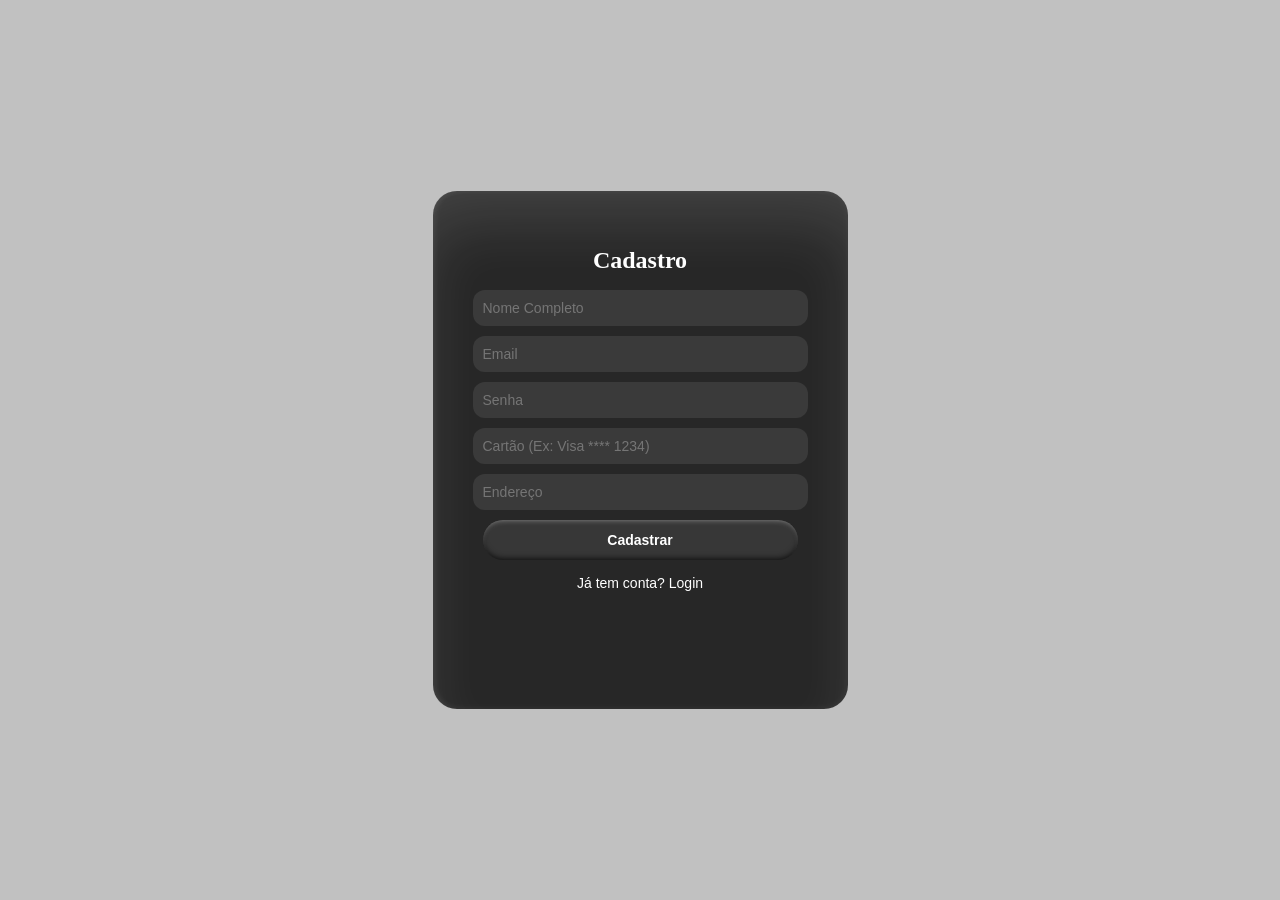
<file: cadastro.html>
<!DOCTYPE html>
<html lang="pt-BR">
<head>
  <meta charset="UTF-8">
  <title>Cadastro</title>
  <link rel="stylesheet" href="css/cadastro.css">
</head>
<body>
  <div class="container-login-cadastro">
    <div class="login-box">
      <div class="form">
        <div class="header">Cadastro</div>

        <input type="text" class="input" id="username" placeholder="Nome Completo" required>
        <input type="email" class="input" id="email" placeholder="Email" required>
        <input type="password" class="input" id="password" placeholder="Senha" required>
        <input type="text" class="input" id="card" placeholder="Cartão (Ex: Visa **** 1234)" required>
        <input type="text" class="input" id="address" placeholder="Endereço" required>

        <button class="button" onclick="register()">Cadastrar</button>
        <a class="sign-in" href="login.html">Já tem conta? Login</a>
      </div>
    </div>
  </div>

  <script src="js/registro.js"></script>
</body>
</html>
</file>
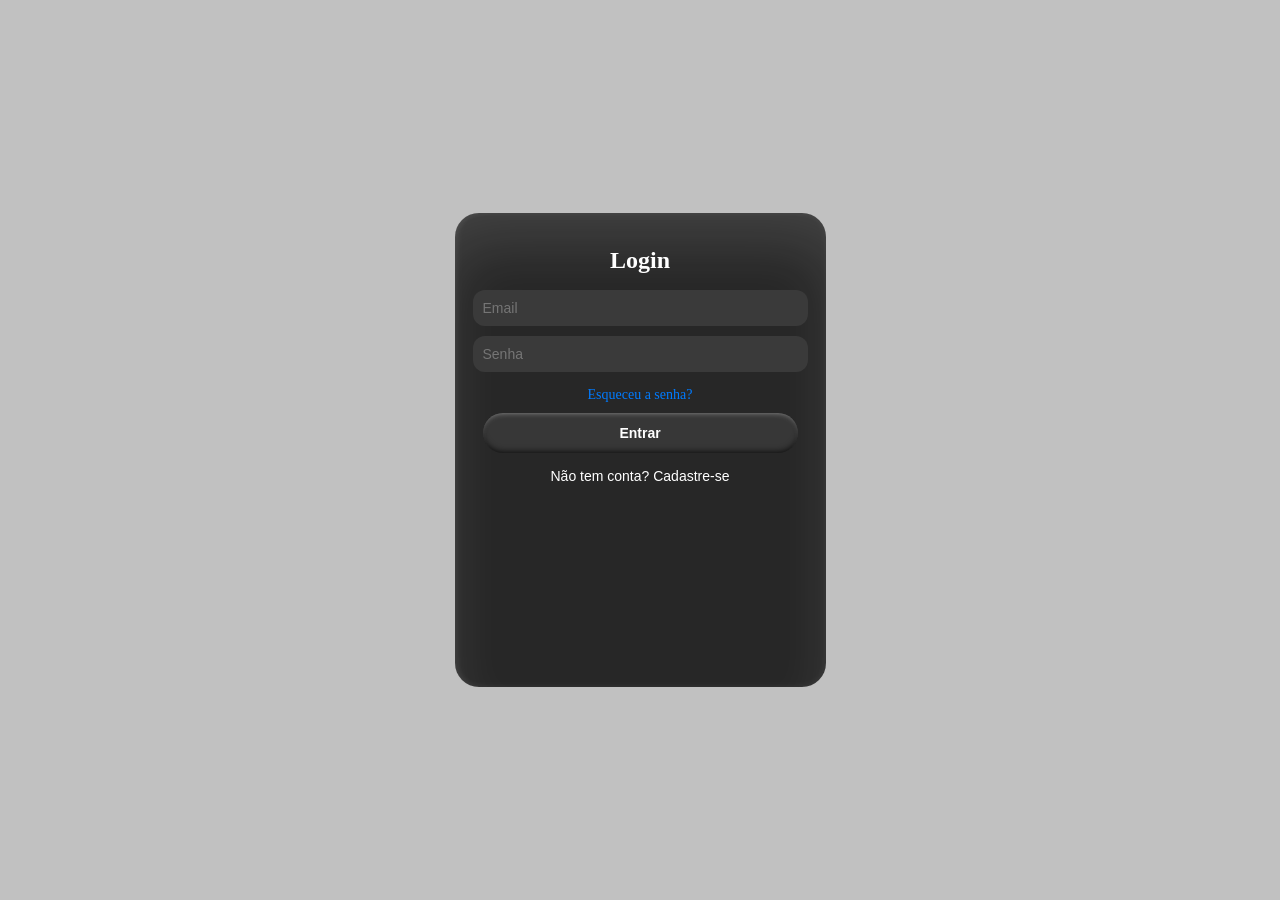
<file: login.html>
<!DOCTYPE html>
<html lang="pt-BR">
<head>
  <meta charset="UTF-8" />
  <title>Login</title>
  <link rel="stylesheet" href="css/login.css" />
</head>
<body>
  <div class="container-login">
    <div class="login-box">
      <div class="form">
        <div class="header">Login</div>
        <input type="email" class="input" id="email" placeholder="Email" required>
        <input type="password" class="input" id="password" placeholder="Senha" required>

        <a href="#" class="forgot-password" onclick="resetPassword()">Esqueceu a senha?</a> <!-- Novo botão -->
        <button class="button" onclick="login()">Entrar</button>
        <a class="sign-in" href="cadastro.html">Não tem conta? Cadastre-se</a>
      </div>
    </div>
  </div>

  <script src="js/TTeste.js"></script> <!-- Confirme que este é seu arquivo correto -->
  <script src="js/resetPassword.js"></script> <!-- Adicionando o script de redefinição -->
</body>
</html>
</file>
<file: css/cadastro.css>
/* Reset */
*, *::before, *::after {
  margin: 0;
  padding: 0;
}

:root {
  /* Fontes */
  --ff-poppins: "Poppins", sans-serif;
  --ff-OST: "Old Standard TT", serif;
}

/*cadastro*/
.container-login-cadastro {
    --form-width: 315px;
    --aspect-ratio: 1.33;
    --login-box-color-out: #272727;
    --login-box-color: #c1c1c1;
    --input-color: #3a3a3a;
    --button-color: #373737;
    --footer-color: rgba(255, 255, 255, 0.5);
    display: flex;
    justify-content: center;
    align-items: center;
    overflow: hidden;
    background: var(--login-box-color);
    z-index: 8;
    position: fixed;
    top: 50%;
    left: 50%;
    transform: translate(-50%, -50%);
    width: 100vw;
    height: 100vh;
    box-shadow:
      0 4px 8px rgba(0, 0, 0, 0.2),
      0 8px 16px rgba(0, 0, 0, 0.2),
      0 0 8px rgba(255, 255, 255, 0.1),
      0 0 16px rgba(255, 255, 255, 0.08);
  }
  
  .container::before {
    content: "";
    position: absolute;
    inset: -50px;
    z-index: -2;
    background: conic-gradient(
      from 45deg,
      transparent 75%,
      #fff,
      transparent 100%
    );
    animation: spin 4s ease-in-out infinite;
  }
  
  @keyframes spin {
    100% {
      transform: rotate(360deg);
    }
  }
  
  .login-box {
    background: var(--login-box-color-out);
    border-radius: 24px;
    padding: 50px;
    width: var(--form-width);
    height: calc(var(--form-width) * var(--aspect-ratio));
    position: absolute;
    z-index: 10;
    backdrop-filter: blur(15px);
    -webkit-backdrop-filter: blur(15px);
    box-shadow:
      inset 0 40px 60px -8px rgba(255, 255, 255, 0.12),
      inset 4px 0 12px -6px rgba(255, 255, 255, 0.12),
      inset 0 0 12px -4px rgba(255, 255, 255, 0.12);
  }
  
  .form {
    display: flex;
    justify-content: center;
    align-items: center;
    flex-direction: column;
    gap: 10px;
  }
  
  .logo {
    width: 65px;
    height: 65px;
    background: linear-gradient(
      135deg,
      rgba(255, 255, 255, 0.2),
      rgba(0, 0, 0, 0.2)
    );
    box-shadow:
      8px 8px 16px rgba(0, 0, 0, 0.2),
      -8px -8px 16px rgba(255, 255, 255, 0.06);
    border-radius: 20px;
    border: 2px solid #fff;
    display: flex;
    justify-content: center;
    align-items: center;
    position: relative;
  }
  
  .logo::before {
    content: "";
    position: absolute;
    bottom: 10px;
    width: 50%;
    height: 20%;
    border-top-left-radius: 40px;
    border-top-right-radius: 40px;
    border-bottom-right-radius: 20px;
    border-bottom-left-radius: 20px;
    border: 2.5px solid #fff;
  }
  
  .logo::after {
    content: "";
    position: absolute;
    top: 10px;
    width: 30%;
    height: 30%;
    border-radius: 50%;
    border: 2.5px solid #fff;
  }
  
  .user {
    position: absolute;
    height: 50px;
    color: #fff;
  }
  
  .header {
    width: 100%;
    text-align: center;
    font-size: 24px;
    font-weight: bold;
    padding: 6px;
    color: white;
    display: flex;
    justify-content: center;
    align-items: center;
  }
  
  .input {
    width: 100%;
    padding: 10px;
    border: none;
    border-radius: 12px;
    background: var(--input-color);
    color: white;
    outline: none;
    font-size: 14px;
  }
  
  .input:focus {
    border: 1px solid #fff;
  }
  
  .button {
    width: 100%;
    height: 40px;
    border: none;
    border-radius: 20px;
    font-size: 14px;
    font-weight: 600;
    cursor: pointer;
    display: grid;
    place-content: center;
    gap: 10px;
    background: var(--button-color);
    color: white;
    transition: 0.3s;
    box-shadow:
      inset 0px 3px 6px -4px rgba(255, 255, 255, 0.6),
      inset 0px -3px 6px -2px rgba(0, 0, 0, 0.8);
  }
  .sign-in {
    margin-top: 5px;
    text-decoration: none;
    color: #fff;
    font-family: var(--ff-poppins);
    font-size: 14px;
    font-weight: 300;
  }
  
  .google-sign-in {
    display: flex;
    justify-content: center;
    align-items: center;
    gap: 10px;
  }
  
  .button:hover {
    background: rgba(255, 255, 255, 0.25);
    box-shadow:
      inset 0px 3px 6px rgba(255, 255, 255, 0.6),
      inset 0px -3px 6px rgba(0, 0, 0, 0.8),
      0px 0px 8px rgba(255, 255, 255, 0.05);
  }
  
  .icon {
    height: 16px;
  }

@media (max-width: 768px) {
  .container-login-cadastro {
    padding: 20px;
  }

  .login-box {
    width: 90%;
    height: auto;
    padding: 20px;
  }

  .header {
    font-size: 20px;
  }

  .input, .button {
    font-size: 12px;
  }
}

@media (max-width: 480px) {
  .header {
    font-size: 18px;
    text-align: center; /* Reafirmar centralização */
    justify-content: center;
    align-items: center;
  }

  .input, .button {
    font-size: 10px;
  }

  .logo {
    width: 50px;
    height: 50px;
  }
}

/* Botão de voltar para a página inicial */

.back-to-homecadastro {
  display: flex;
  justify-content: center;
  align-items: center;
  left: 50%;
  transform: translateX(-50%);
  align-items: center;
  gap: 3px;
  text-decoration: none;
  color: #fff;
  background-color: #333;
  padding: 10px 15px;
  border-radius: 5px;
  font-size: 16px;
  transition: background-color 0.3s ease;
  position: absolute;
  bottom: 8px;
}
.back-to-homecadastro:hover {
  background-color: #555;
}
</file>
<file: css/login.css>
/* Reset */
*, *::before, *::after {
  margin: 0;
  padding: 0;
}

:root {
  /* Fontes */
  --ff-poppins: "Poppins", sans-serif;
  --ff-OST: "Old Standard TT", serif;
}

/*Login*/
.container-login {
    --form-width: 315px;
    --aspect-ratio: 1.33;
    --login-box-color-out: #272727;
    --login-box-color: #c1c1c1;
    --input-color: #3a3a3a;
    --button-color: #373737;
    --footer-color: rgba(255, 255, 255, 0.5);
    display: flex;
    justify-content: center;
    align-items: center;
    overflow: hidden;
    background: var(--login-box-color);
    z-index: 8;
    position: fixed;
    top: 50%;
    left: 50%;
    transform: translate(-50%, -50%);
    width: 100vw;
    height: 100vh;
    box-shadow:
      0 4px 8px rgba(0, 0, 0, 0.2),
      0 8px 16px rgba(0, 0, 0, 0.2),
      0 0 8px rgba(255, 255, 255, 0.1),
      0 0 16px rgba(255, 255, 255, 0.08);
  }
  
  .container::before {
    content: "";
    position: absolute;
    inset: -50px;
    z-index: -2;
    background: conic-gradient(
      from 45deg,
      transparent 75%,
      #fff,
      transparent 100%
    );
    animation: spin 4s ease-in-out infinite;
  }
  
  @keyframes spin {
    100% {
      transform: rotate(360deg);
    }
  }
  
  .login-box {
    background: var(--login-box-color-out);
    border-radius: 24px;
    padding: 28px;
    width: var(--form-width);
    height: calc(var(--form-width) * var(--aspect-ratio));
    position: absolute;
    z-index: 10;
    backdrop-filter: blur(15px);
    -webkit-backdrop-filter: blur(15px);
    box-shadow:
      inset 0 40px 60px -8px rgba(255, 255, 255, 0.12),
      inset 4px 0 12px -6px rgba(255, 255, 255, 0.12),
      inset 0 0 12px -4px rgba(255, 255, 255, 0.12);
  }
  
  .form {
    display: flex;
    justify-content: center;
    align-items: center;
    flex-direction: column;
    gap: 10px;
  }
  
  .logo {
    width: 65px;
    height: 65px;
    background: linear-gradient(
      135deg,
      rgba(255, 255, 255, 0.2),
      rgba(0, 0, 0, 0.2)
    );
    box-shadow:
      8px 8px 16px rgba(0, 0, 0, 0.2),
      -8px -8px 16px rgba(255, 255, 255, 0.06);
    border-radius: 20px;
    border: 2px solid #fff;
    display: flex;
    justify-content: center;
    align-items: center;
    position: relative;
  }
  
  .logo::before {
    content: "";
    position: absolute;
    bottom: 10px;
    width: 50%;
    height: 20%;
    border-top-left-radius: 40px;
    border-top-right-radius: 40px;
    border-bottom-right-radius: 20px;
    border-bottom-left-radius: 20px;
    border: 2.5px solid #fff;
  }
  
  .logo::after {
    content: "";
    position: absolute;
    top: 10px;
    width: 30%;
    height: 30%;
    border-radius: 50%;
    border: 2.5px solid #fff;
  }
  
  .user {
    position: absolute;
    height: 50px;
    color: #fff;
  }
  
  .header {
    width: 100%;
    text-align: center;
    font-size: 24px;
    font-weight: bold;
    padding: 6px;
    color: white;
    display: flex;
    justify-content: center;
    align-items: center;
  }
  
  .input {
    width: 100%;
    padding: 10px;
    border: none;
    border-radius: 12px;
    background: var(--input-color);
    color: white;
    outline: none;
    font-size: 14px;
  }
  
  .input:focus {
    border: 1px solid #fff;
  }
  
  .button {
    width: 100%;
    height: 40px;
    border: none;
    border-radius: 20px;
    font-size: 14px;
    font-weight: 600;
    cursor: pointer;
    display: grid;
    place-content: center;
    gap: 10px;
    background: var(--button-color);
    color: white;
    transition: 0.3s;
    box-shadow:
      inset 0px 3px 6px -4px rgba(255, 255, 255, 0.6),
      inset 0px -3px 6px -2px rgba(0, 0, 0, 0.8);
  }
  .sign-in {
    margin-top: 5px;
    text-decoration: none;
    color: #fff;
    font-family: var(--ff-poppins);
    font-size: 14px;
    font-weight: 300;
  }
  
  .google-sign-in {
    display: flex;
    justify-content: center;
    align-items: center;
    gap: 10px;
  }
  
  .button:hover {
    background: rgba(255, 255, 255, 0.25);
    box-shadow:
      inset 0px 3px 6px rgba(255, 255, 255, 0.6),
      inset 0px -3px 6px rgba(0, 0, 0, 0.8),
      0px 0px 8px rgba(255, 255, 255, 0.05);
  }
  
  .icon {
    height: 16px;
  }
  
  .footer {
    width: 100%;
    text-align: left;
    color: var(--footer-color);
    font-size: 12px;
  }
  
  .footer .link {
    position: relative;
    color: var(--footer-color);
    font-weight: 600;
    text-decoration: none;
    transition: color 0.3s ease;
  }
  
  .footer .link::after {
    content: "";
    position: absolute;
    left: 0;
    bottom: -2px;
    width: 0;
    border-radius: 6px;
    height: 1px;
    background: currentColor;
    transition: width 0.3s ease;
  }
  
  .footer .link:hover {
    color: #fff;
  }
  
  .footer .link:hover::after {
    width: 100%;
  }
  
/* Botão de voltar para a página inicial */
.back-to-homelogin {
  display: flex;
  align-items: center;
  gap: 3px;
  text-decoration: none;
  color: #fff;
  background-color: #333;
  padding: 10px 15px;
  border-radius: 5px;
  font-size: 16px;
  transition: background-color 0.3s ease;
}

.back-to-homelogin:hover {
  background-color: #555;
}

.forgot-password {
  display: block;
  margin-top: 5px;
  text-align: center;
  text-decoration: none;
  color: #007bff;
  font-size: 14px;
  transition: color 0.3s;
}

.forgot-password:hover {
  color: #0056b3;
}

/* Media Queries */
@media (max-width: 768px) {
  .container-login {
    width: 100%;
    height: 100%;
    padding: 20px;
  }
}
</file>
